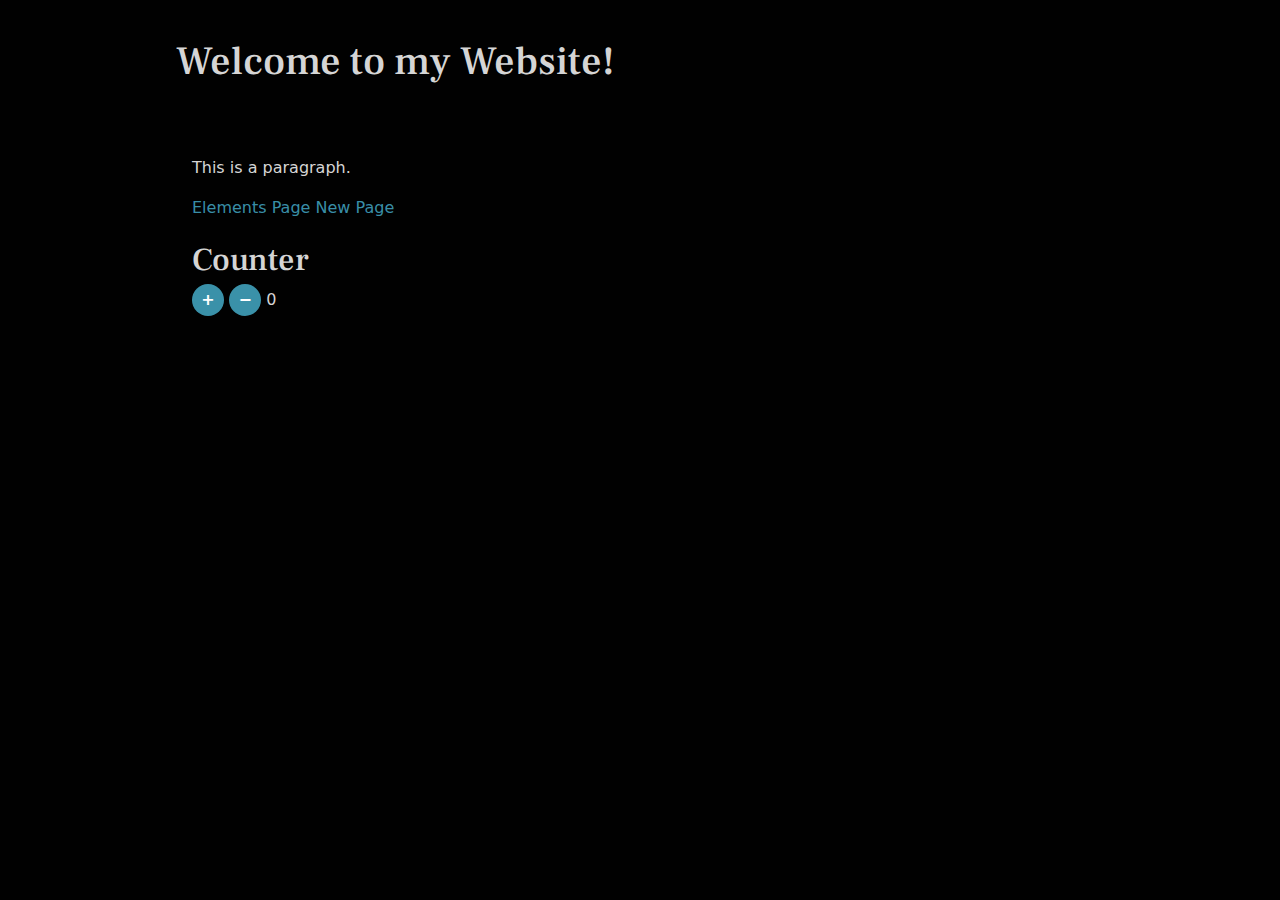
<file: index.html>
<!DOCTYPE html>
<html lang="en">
  <head>
    <meta charset="UTF-8" />
    <link rel="icon" type="image/svg+xml" href="/favicon.png" />
    <meta name="viewport" content="width=device-width, initial-scale=1.0" />
    <title>My Website</title>
    <link href="/styles/main.css" rel="stylesheet" />
  </head>
  <body>
    <header role="banner">
      <h1>Welcome to my Website!</h1>
    </header>
    <main>
      <p>This is a paragraph.</p>
      <a href="/elements.html">Elements Page</a>
      <a href="/NewPage.html">New Page</a>
      <div class="counter">
        <h2>Counter</h2>
        <button id="increment" class="counter-button">+</button>
        <button id="decrement" class="counter-button">−</button>
        <span id="count">0</span>
      </div>
    </main>

    <script type="module" src="/main.js"></script>
  </body>
</html>
</file>
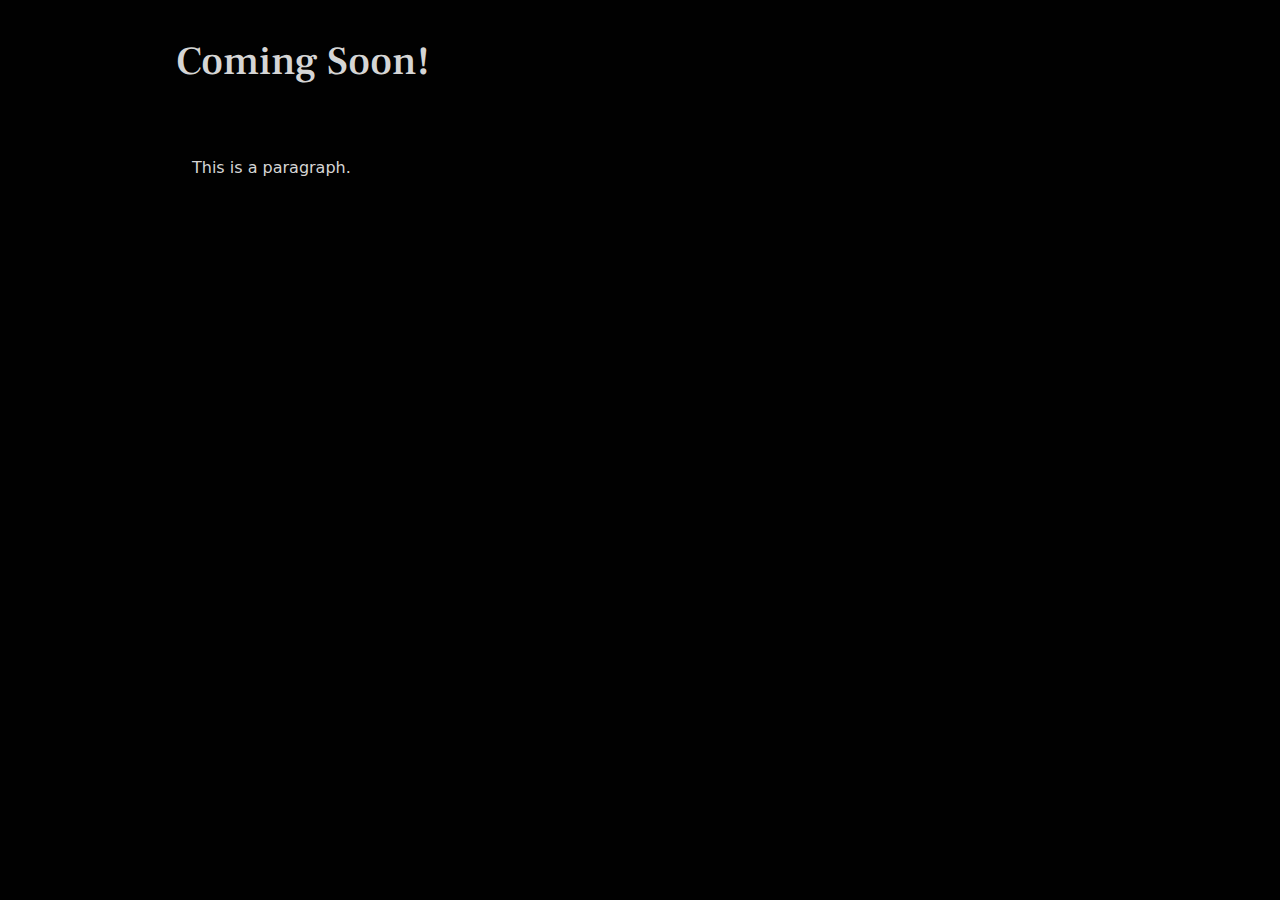
<file: NewPage.html>
<!DOCTYPE html>
<html lang="en">
  <head>
    <meta charset="UTF-8" />
    <meta name="viewport" content="width=device-width, initial-scale=1.0" />
    <title>Coming Soon</title>
    <link href="/styles/main.css" rel="stylesheet" />
  </head>
  <body>
    <header role="banner">
      <h1>Coming Soon!</h1>
    </header>
    <main>
      <p>This is a paragraph.</p>
    </main>

    <script type="module" src="/main.js"></script>
  </body>
</html>
</file>
<file: styles/main.css>
@import url("reset.css");
/* This is a custom font from google fonts */
@import url("https://fonts.googleapis.com/css2?family=Frank+Ruhl+Libre:wght@300..900&display=swap");

/* what is :root? https://developer.mozilla.org/en-US/docs/Web/CSS/:root */
:root {
  /* Define design variables */
  --color-primary: #d5d5d5;
  --color-secondary: #ffffff;
  --color-background: #010101;
  --color-accent: #53cff1b3;

  --border-radius: 0.5rem;

  --font-titles: "Frank Ruhl Libre", serif;
  --font-body: system-ui, sans-serif; /* system-ui matches the user's system font */
}

body {
  color: var(--color-primary);
  background-color: var(--color-background);
  font-family: var(--font-body);
}

/* Layout */
main {
  padding: 2rem;
}

header {
  padding: 1rem;
}

main,
header,
nav {
  max-width: 60rem;
  margin: 0 auto;
}

article,
nav {
  padding: 1rem 0;
}

.rtl {
  direction: rtl;
}

/* Text */
p {
  margin: 1rem 0;
}

ul,
ol {
  margin-top: 0.5rem;
}

li {
  margin-top: 0.3rem;
}

h1,
h2,
h3,
h4,
h5,
h6 {
  margin-top: 1rem;
  font-family: var(--font-titles);
  font-weight: 500;
  font-optical-sizing: auto;
}

h1 {
  font-size: 2.5em;
}

h2 {
  font-size: 2em;
}

h3 {
  font-size: 1.5em;
}

h4 {
  font-size: 1.2em;
}

h5 {
  font-size: 1em;
}

h6 {
  font-size: 0.83em;
}

blockquote {
  padding-left: 1rem;
  border-left: 2px solid var(--color-secondary);
}

/* Links */
a {
  color: var(--color-accent);
  text-decoration: none;
}
a:hover {
  filter: brightness(150%);
}

/* Tables */
table {
  margin-top: 1.5rem;
  border-spacing: 0px;
  border-collapse: collapse;
}
table td,
table th {
  padding: 0.5rem;
  border: 1px solid var(--color-secondary);
}

/* Forms */
input,
button,
textarea,
select {
  padding: 0.2em 0.5em;
  border: 1px solid var(--color-secondary);
  border-radius: var(--border-radius);
}

fieldset {
  margin-top: 1.5rem;
  border: 1px solid var(--color-secondary);
}

.counter-button {
  background-color: var(--color-accent);
  width: 2rem;
  height: 2rem;
  color: white;
  border: none;
  border-radius: 1000px; /* Make the button round */
  cursor: pointer;
  font-weight: bold;

  &:hover {
    filter: brightness(120%);
  }

  &:active {
    filter: brightness(80%);
  }
}
</file>
